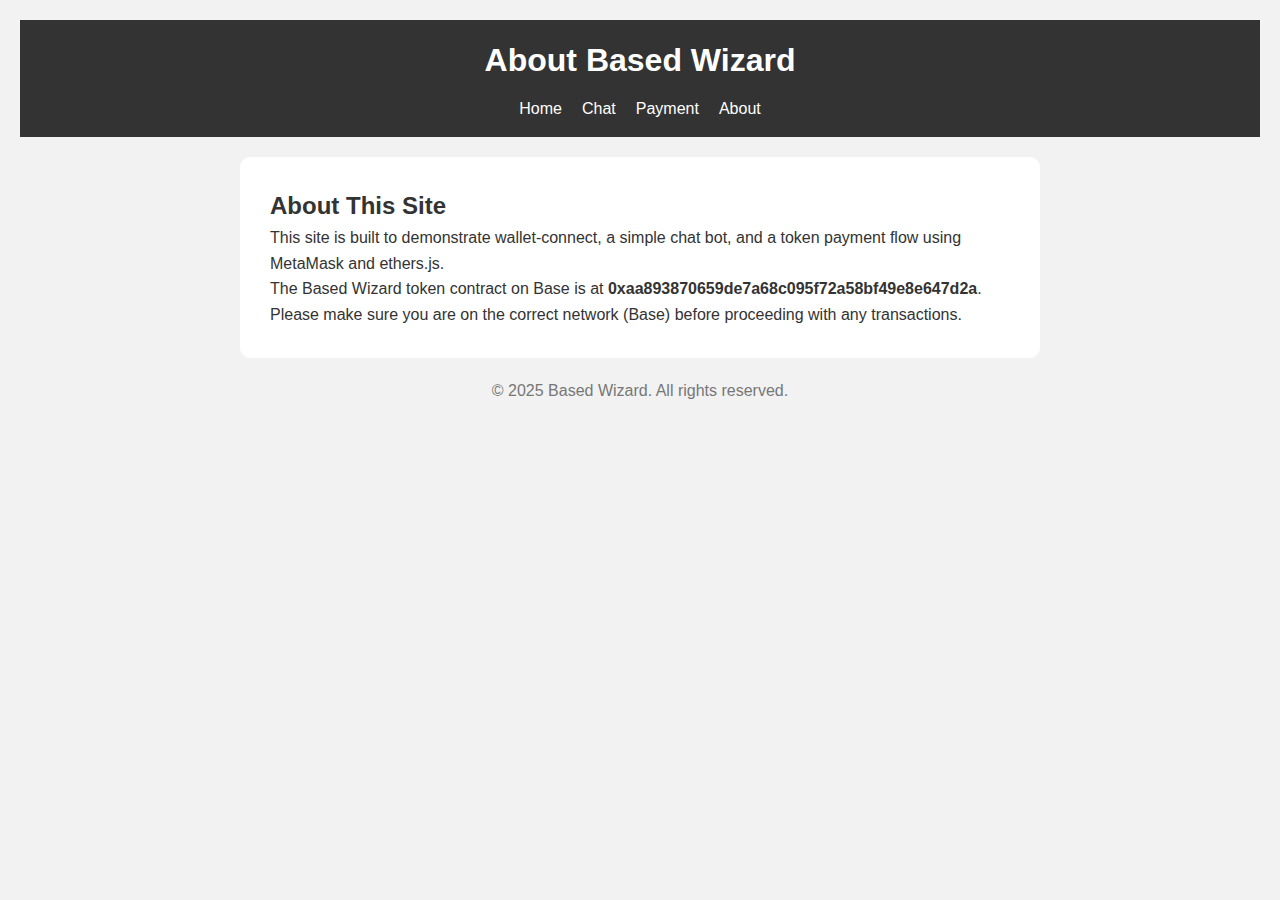
<file: about.html>
<!DOCTYPE html>
<html lang="en">
<head>
  <meta charset="UTF-8" />
  <meta name="viewport" content="width=device-width, initial-scale=1.0" />
  <title>About – Based Wizard</title>
  <link rel="stylesheet" href="css/style.css" />
</head>
<body>
  <header>
    <h1>About Based Wizard</h1>
    <nav>
      <ul>
        <li><a href="index.html">Home</a></li>
        <li><a href="chat.html">Chat</a></li>
        <li><a href="payment.html">Payment</a></li>
        <li><a href="about.html">About</a></li>
      </ul>
    </nav>
  </header>
  <main>
    <section class="about">
      <h2>About This Site</h2>
      <p>This site is built to demonstrate wallet‐connect, a simple chat bot, and a token payment flow using MetaMask and ethers.js.</p>
      <p>The Based Wizard token contract on Base is at <strong>0xaa893870659de7a68c095f72a58bf49e8e647d2a</strong>.</p>
      <p>Please make sure you are on the correct network (Base) before proceeding with any transactions.</p>
    </section>
  </main>
  <footer>
    <p>&copy; 2025 Based Wizard. All rights reserved.</p>
  </footer>
</body>
</html>
</file>
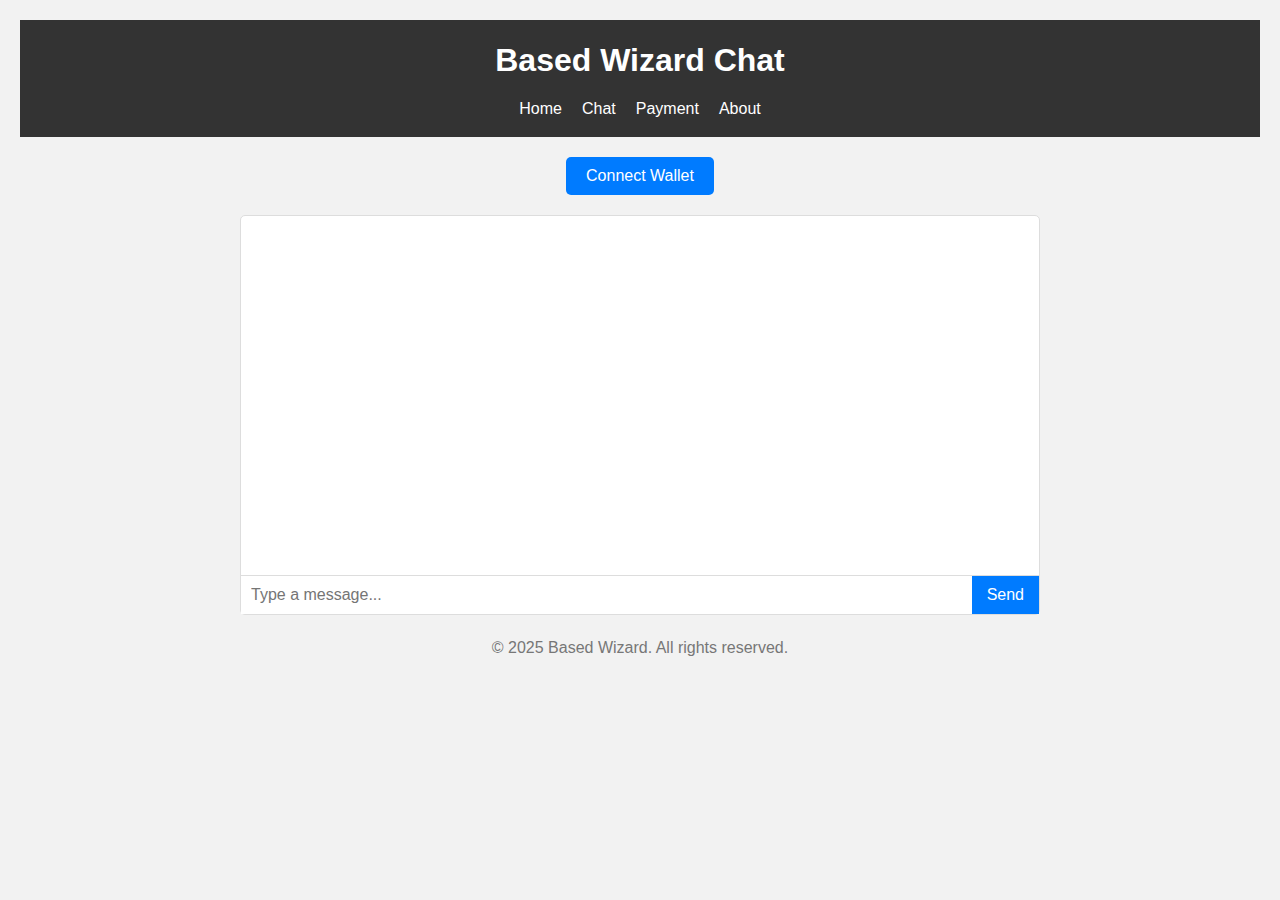
<file: chat.html>
<!DOCTYPE html>
<html lang="en">
<head>
  <meta charset="UTF-8" />
  <meta name="viewport" content="width=device-width, initial-scale=1.0" />
  <title>Chat – Based Wizard</title>
  <link rel="stylesheet" href="css/style.css" />
  <!-- Include ethers.js -->
  <script src="https://cdn.ethers.io/lib/ethers-5.2.umd.min.js" type="application/javascript"></script>
</head>
<body>
  <header>
    <h1>Based Wizard Chat</h1>
    <nav>
      <ul>
        <li><a href="index.html">Home</a></li>
        <li><a href="chat.html">Chat</a></li>
        <li><a href="payment.html">Payment</a></li>
        <li><a href="about.html">About</a></li>
      </ul>
    </nav>
  </header>
  <main>
    <div class="wallet-container">
      <button id="connectWallet">Connect Wallet</button>
      <p id="walletAddress"></p>
    </div>
    <div class="chat-container">
      <div id="chat-box" class="chat-box">
        <!-- Chat messages will appear here -->
      </div>
      <form id="chat-form" class="chat-form">
        <input type="text" id="user-input" placeholder="Type a message..." autocomplete="off" required />
        <button type="submit">Send</button>
      </form>
    </div>
  </main>
  <footer>
    <p>&copy; 2025 Based Wizard. All rights reserved.</p>
  </footer>
  <script src="js/chat.js"></script>
</body>
</html>
</file>
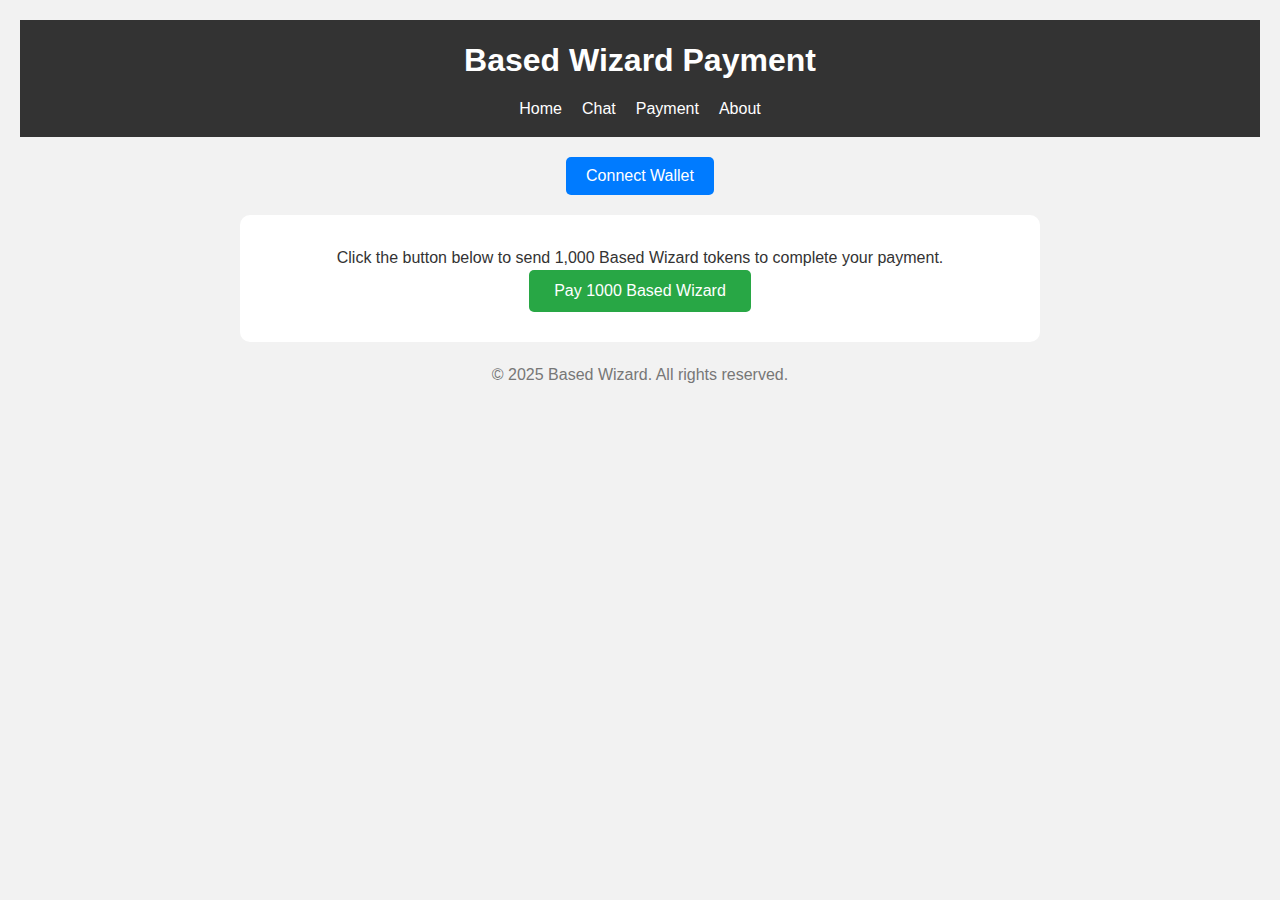
<file: payment.html>
<!DOCTYPE html>
<html lang="en">
<head>
  <meta charset="UTF-8" />
  <meta name="viewport" content="width=device-width, initial-scale=1.0" />
  <title>Payment – Based Wizard</title>
  <link rel="stylesheet" href="css/style.css" />
  <!-- Include ethers.js -->
  <script src="https://cdn.ethers.io/lib/ethers-5.2.umd.min.js" type="application/javascript"></script>
</head>
<body>
  <header>
    <h1>Based Wizard Payment</h1>
    <nav>
      <ul>
        <li><a href="index.html">Home</a></li>
        <li><a href="chat.html">Chat</a></li>
        <li><a href="payment.html">Payment</a></li>
        <li><a href="about.html">About</a></li>
      </ul>
    </nav>
  </header>
  <main>
    <div class="wallet-container">
      <button id="connectWallet">Connect Wallet</button>
      <p id="walletAddress"></p>
    </div>
    <div class="payment-container">
      <p>Click the button below to send 1,000 Based Wizard tokens to complete your payment.</p>
      <button id="payButton">Pay 1000 Based Wizard</button>
    </div>
  </main>
  <footer>
    <p>&copy; 2025 Based Wizard. All rights reserved.</p>
  </footer>
  <script src="js/payment.js"></script>
</body>
</html>
</file>
<file: css/style.css>
/* Reset some basic browser styles */
* {
  margin: 0;
  padding: 0;
  box-sizing: border-box;
}

/* Body & global styles */
body {
  font-family: Arial, sans-serif;
  background: #f2f2f2;
  color: #333;
  line-height: 1.6;
  padding: 20px;
}

/* Header and Navigation */
header {
  background: #333;
  color: #fff;
  padding: 15px 20px;
  margin-bottom: 20px;
}

header h1 {
  margin-bottom: 10px;
  text-align: center;
}

nav ul {
  display: flex;
  justify-content: center;
  list-style: none;
}

nav ul li {
  margin: 0 10px;
}

nav ul li a {
  color: #fff;
  text-decoration: none;
}

nav ul li a:hover {
  text-decoration: underline;
}

/* Main Content */
main {
  max-width: 800px;
  margin: 0 auto;
}

/* Hero Section for index.html */
.hero {
  text-align: center;
  padding: 40px;
  background: #fff;
  border-radius: 10px;
}

/* Wallet Container */
.wallet-container {
  text-align: center;
  margin-bottom: 20px;
}

.wallet-container button {
  background: #007BFF;
  color: #fff;
  border: none;
  padding: 10px 20px;
  font-size: 1em;
  border-radius: 5px;
  cursor: pointer;
  transition: background 0.3s ease;
}

.wallet-container button:hover {
  background: #0056b3;
}

/* Chat Container */
.chat-container {
  background: #fff;
  border: 1px solid #ddd;
  border-radius: 5px;
  max-width: 100%;
  margin: 0 auto 20px;
  display: flex;
  flex-direction: column;
  height: 400px;
}

.chat-box {
  flex: 1;
  padding: 10px;
  overflow-y: auto;
}

.chat-form {
  display: flex;
  border-top: 1px solid #ddd;
}

.chat-form input {
  flex: 1;
  border: none;
  padding: 10px;
  font-size: 1em;
}

.chat-form button {
  border: none;
  background: #007BFF;
  color: #fff;
  padding: 10px 15px;
  font-size: 1em;
  cursor: pointer;
  transition: background 0.3s ease;
}

.chat-form button:hover {
  background: #0056b3;
}

/* Message Styling */
.message {
  margin: 10px 0;
  display: flex;
  align-items: center;
}

.message.user {
  justify-content: flex-end;
}

.message.bot {
  justify-content: flex-start;
}

.message .message-content {
  max-width: 70%;
  padding: 8px 12px;
  border-radius: 5px;
  word-wrap: break-word;
}

.message.user .message-content {
  background: #007BFF;
  color: #fff;
}

.message.bot .message-content {
  background: #eee;
  color: #333;
}

/* Payment Container */
.payment-container {
  text-align: center;
  background: #fff;
  padding: 30px;
  border-radius: 10px;
  margin: 20px auto;
}

.payment-container button {
  background: #28a745;
  color: #fff;
  border: none;
  padding: 12px 25px;
  font-size: 1em;
  border-radius: 5px;
  cursor: pointer;
  transition: background 0.3s ease;
}

.payment-container button:hover {
  background: #218838;
}

/* About Section */
.about {
  background: #fff;
  padding: 30px;
  border-radius: 10px;
}

/* Footer */
footer {
  text-align: center;
  margin-top: 20px;
  color: #777;
}
</file>
